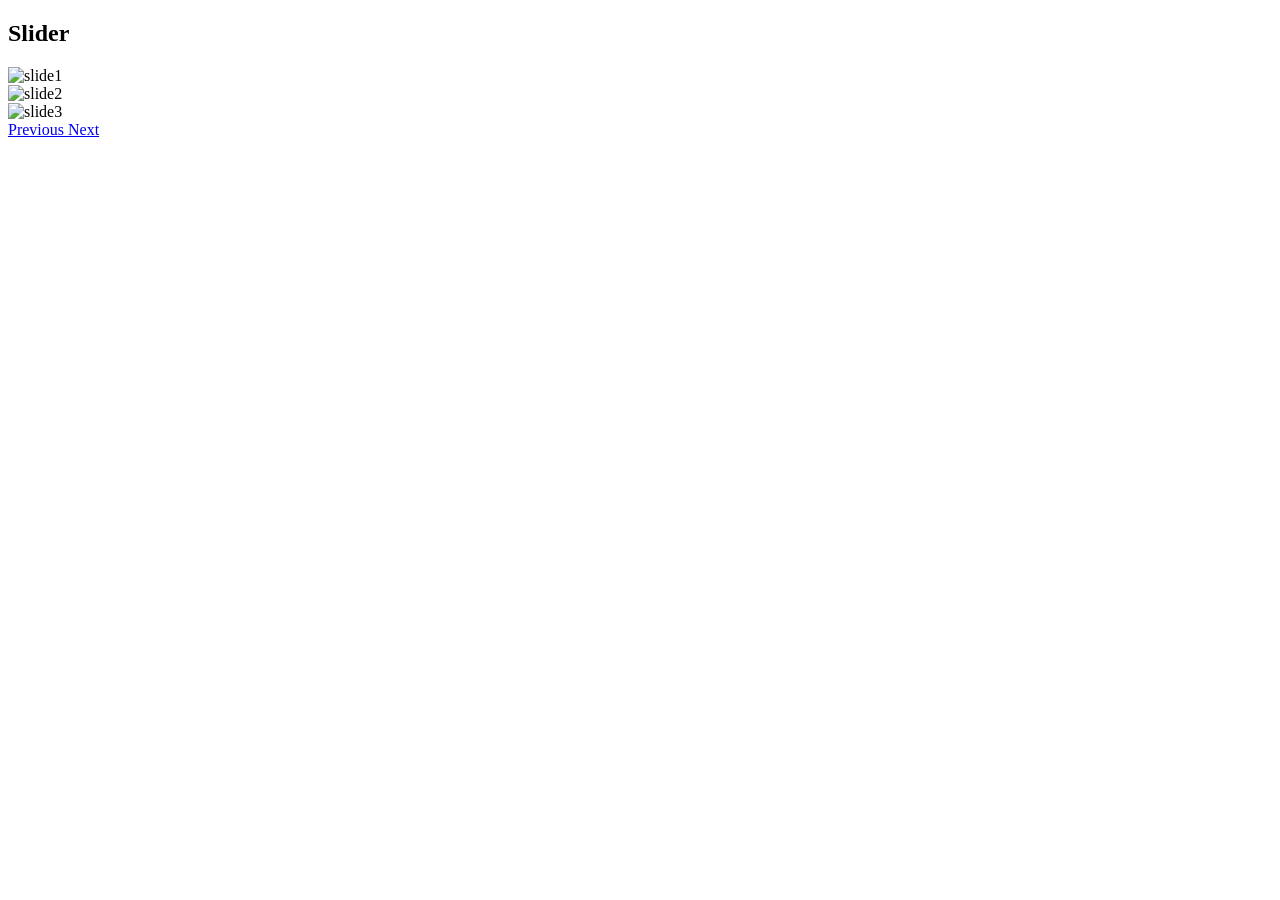
<file: GrupoPV_TP8/src/main/resources/templates/index.html>
<!DOCTYPE html>
<html xmlns:th="http://www.thymeleaf.org" lang="es">
	<head>
	<meta charset="UTF-8">
	<meta name="viewport" content="user-scalable=no, width=device-width, initial-scale=1">
	<title>Página principal</title>
	<link rel="stylesheet" th:href="@{/webjars/bootstrap/4.6.0/css/bootstrap.min.css}">
	<link rel="stylesheet" th:href="@{/css/styles.css}">
	</head>
	<body>
		<header th:insert="layout/header :: header"></header>
		<div class="container mb-5">
			<div class="row">
				<div class="col-12">
					<h2 class="text-center text-uppercase mb-5">Slider</h2>
				</div>
				<div class="col-sm-9 mb-3">
					<div id="carouselExampleControls" class="carousel slide" data-ride="carousel">
					  <div class="carousel-inner">
					    <div class="carousel-item active">
					      <img th:src="@{/img/slide1.jpg}" class="d-block w-100" alt="slide1">
					    </div>
					    <div class="carousel-item">
					      <img th:src="@{/img/slide2.jpg}" class="d-block w-100" alt="slide2">
					    </div>
					    <div class="carousel-item">
					      <img th:src="@{/img/slide3.jpg}" class="d-block w-100" alt="slide3">
					    </div>
					  </div>
					  <a class="carousel-control-prev" href="#carouselExampleControls" role="button" data-slide="prev">
					    <span class="carousel-control-prev-icon" aria-hidden="true"></span>
					    <span class="sr-only">Previous</span>
					  </a>
					  <a class="carousel-control-next" href="#carouselExampleControls" role="button" data-slide="next">
					    <span class="carousel-control-next-icon" aria-hidden="true"></span>
					    <span class="sr-only">Next</span>
					  </a>
					</div>		
				</div>
			<aside class="col-sm-3 text-center" th:insert="layout/publicidad :: aside"></aside>
		</div>
		</div>
		
		<footer th:insert="layout/footer :: footer"></footer>
		
		<script type="text/javascript" th:src="@{/webjars/jquery/3.5.1/jquery.min.js}"></script>
		<script type="text/javascript" th:src="@{/webjars/popper.js/1.16.0/popper.min.js}"></script>
		<script type="text/javascript" th:src="@{/webjars/bootstrap/4.6.0/js/bootstrap.min.js}"></script>
	</body>
</html>
</file>
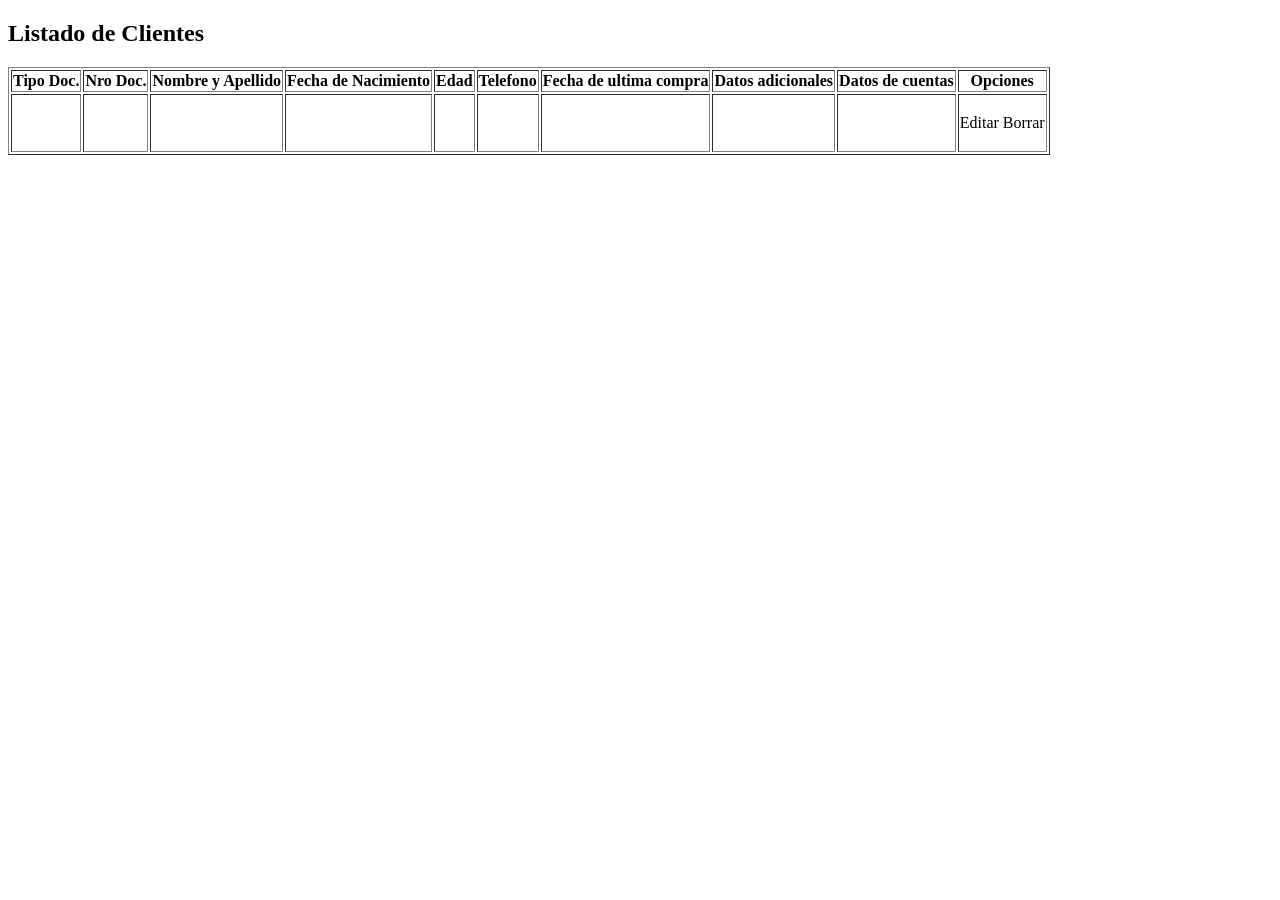
<file: GrupoPV_TP8/src/main/resources/templates/clientes.html>
<!DOCTYPE html>
<html xmlns:th="http://www.thymeleaf.org" lang="es">
<head>
<meta charset="UTF-8">
<title>Listado de clientes</title>
<meta name="viewport"
	content="user-scalable=no, width=device-width, initial-scale=1">
<link rel="stylesheet"
	th:href="@{/webjars/bootstrap/4.6.0/css/bootstrap.min.css}">
<link rel="stylesheet" th:href="@{/css/styles.css}">
</head>
<body>
	<header th:insert="layout/header :: header"></header>
	<div class="container mb-5">
		<div class="row">
			<div class="col-12">
				<h2 class="text-center text-uppercase mb-5">Listado de Clientes</h2>
			</div>
			<div class="table-responsive col-sm-12 col-md-9 mb-3">
				<table class="table text-nowrap" border="1">
					<thead>
						<tr class="text-center">
							<th scope="col">Tipo Doc.</th>
							<th scope="col">Nro Doc.</th>
							<th scope="col">Nombre y Apellido</th>
							<th scope="col">Fecha de Nacimiento</th>
							<th scope="col">Edad</th>
							<th scope="col">Telefono</th>
							<th scope="col">Fecha de ultima compra</th>
							<th scope="col">Datos adicionales</th>
							<th scope="col">Datos de cuentas</th>
							<th scope="col">Opciones</th>
						</tr>
					</thead>
					<tbody align="center">
						<tr th:each="c:${clientes}">
							<td th:text="${c.tipoDocumento}"></td>
							<td th:text="${c.nroDocumento}"></td>
							<td th:text="${#strings.toUpperCase(c.nombreApellido)}"></td>
							<td
								th:text="${#temporals.format(c.fechaNacimiento,'dd/MM/yyyy')}"></td>
							<td th:text="${c.edad}"></td>
							<td th:text="${c.codigoAreaTelefono} + '-' + ${c.nroTelefono}"></td>
							<td
								th:text="${#temporals.format(c.fechaUltimaCompra,'dd/MM/yyyy')}"></td>
							<td align="left"><span
								th:text="'-Tiempo transcurrido desde la ultima compra: ' + ${c.getTiempoUltimaCompra()}"></span><br>
								<span
								th:text="'-Tiempo transcurrido en dias desde fecha nacimiento: ' + ${c.getTiempoTranscurridoFechaNacimiento()} +' dias'"></span><br>
								<span
								th:text="'-Tiempo transcurrido hasta proximo cumpleaños: ' + ${c.getTiempoHastaCumple()}"></span><br>
							</td>
							<td align="left"><span th:text="'Saldo: ' + ${c.cuenta.saldo}"></span><br>
								<span th:text="'Fecha de creación: ' + ${#temporals.format(c.cuenta.fechaCreacion,'dd/MM/yyyy') }"></span><br> <span
								th:text="'Estado: ' + ${c.cuenta.estado}"></span><br></td>

							<td><a th:href="@{/cliente/editar/}+${c.id}"
								class="btn btn-warning">Editar</a> <a
								th:href="@{/cliente/borrar/}+${c.id}" class="btn btn-danger">Borrar</a>
							</td>
						</tr>
					</tbody>
				</table>
			</div>
			<aside class="col-sm-12 col-md-3 text-center"
				th:insert="layout/publicidad :: aside"></aside>
		</div>
	</div>

	<footer th:insert="layout/footer :: footer"></footer>

	<script type="text/javascript"
		th:src="@{/webjars/jquery/3.5.1/jquery.min.js}"></script>
	<script type="text/javascript"
		th:src="@{/webjars/popper.js/1.16.0/popper.min.js}"></script>
	<script type="text/javascript"
		th:src="@{/webjars/bootstrap/4.6.0/js/bootstrap.min.js}"></script>
</body>
</html>
</file>
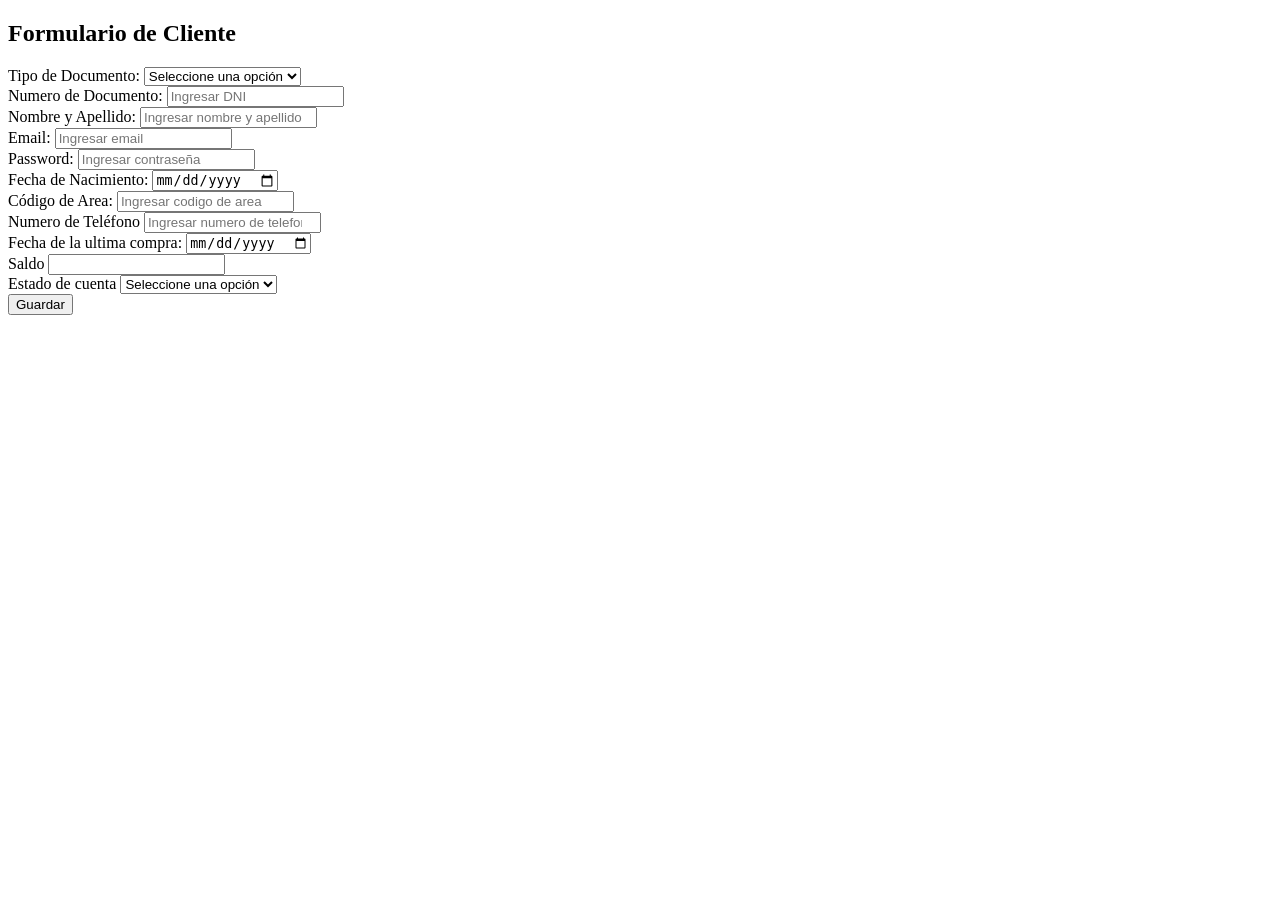
<file: GrupoPV_TP8/src/main/resources/templates/form-cliente.html>
<!DOCTYPE html>
<html xmlns:th="http://www.thymeleaf.org" lang="es">
	<head>
	<meta charset="UTF-8">
	<title>Formulario de cliente</title>
	<meta name="viewport" content="user-scalable=no, width=device-width, initial-scale=1">
	<link rel="stylesheet" th:href="@{/webjars/bootstrap/4.6.0/css/bootstrap.min.css}">
	<link rel="stylesheet" th:href="@{/css/styles.css}">
	</head>
	<body>
		<header th:insert="layout/header :: header"></header>
		<div class="container mb-5">
			<div class="row">
				<div class="col-12">
					<h2 class="text-center mb-5 text-uppercase">Formulario de Cliente</h2>
				</div>
				<form class="col-sm-12 col-md-9 mb-3" th:action="@{/cliente/guardar}" th:method="post" th:object="${cliente}">
				
			<!--  	hidden: archivo oculto-->
				<input type="hidden" th:field="*{id}" />
				<input type="hidden" th:field="*{cuenta.id}" />
				
				<div class="p-5 mx-3 border">
				
					<!-- ATRIBUTOS DEL CLIENTE -->
					
					<div class="form-group row d-flex justify-content-end">
						<label for="tipoDoc"  class="col-sm-4 col-form-label">Tipo de Documento:</label>
		  				<select class="custom-select col-sm-8" id="tipoDoc" th:field="${cliente.tipoDocumento}">
							<option value="">Seleccione una opción</option>
							<option value="DNI">DNI</option>
							<option value="Pasaporte">Pasaporte</option>
						</select>
					  	<div class="alert alert-danger col-sm-8 mt-1" role="alert" th:if="${#fields.hasErrors('tipoDocumento')}" th:errors="*{tipoDocumento}"></div>
					</div>
					<div class="form-group row d-flex justify-content-end">
						<label for="nroDoc"  class="col-sm-4 col-form-label">Numero de Documento:</label>
						<input type="number" id="nroDoc" class="form-control col-sm-8" th:field="${cliente.nroDocumento}" placeholder="Ingresar DNI">
						<div class="alert alert-danger col-sm-8 mt-1" role="alert" th:if="${#fields.hasErrors('nroDocumento')}" th:errors="*{nroDocumento}"></div>
					</div>
					<div class="form-group row d-flex justify-content-end">
						<label for="nombre"  class="col-sm-4 col-form-label">Nombre y Apellido:</label>
						<input type="text" id="nombre" class="form-control col-sm-8" th:field="${cliente.nombreApellido}" placeholder="Ingresar nombre y apellido">					
						<div class="alert alert-danger col-sm-8 mt-1" role="alert" th:if="${#fields.hasErrors('nombreApellido')}" th:errors="*{nombreApellido}"></div>
					</div>
					<div class="form-group row d-flex justify-content-end">
						<label for="email"  class="col-sm-4 col-form-label">Email:</label>
						<input type="email" id="email" class="form-control col-sm-8" th:field="${cliente.email}" placeholder="Ingresar email">
						<div class="alert alert-danger col-sm-8 mt-1" role="alert" th:if="${#fields.hasErrors('email')}" th:errors="*{email}"></div>
					</div>
					<div class="form-group row d-flex justify-content-end">
						<label for="password"  class="col-sm-4 col-form-label">Password:</label>
						<input type="password" id="password" class="form-control col-sm-8" th:field="${cliente.password}" placeholder="Ingresar contraseña ">
						<div class="alert alert-danger col-sm-8 mt-1 " role="alert" th:if="${#fields.hasErrors('password')}" th:errors="*{password}"></div>
					</div>
					<div class="form-group row d-flex justify-content-end">
						<label for="fechaNacimiento"  class="col-sm-4 col-form-label">Fecha de Nacimiento:</label>
						<input type="date" id="fechaNacimiento" class="form-contro col-sm-8" th:field="${cliente.fechaNacimiento}" placeholder="Ingresar fecha de nacimiento">
						<div class="alert alert-danger col-sm-8 mt-1" role="alert" th:if="${#fields.hasErrors('fechaNacimiento')}" th:errors="*{fechaNacimiento}"></div>
					</div>
					<div class="form-group row d-flex justify-content-end">
						<label for="codigoArea" class="col-sm-4 col-form-label">Código de Area:</label>
						<input type="number" id="codigoAreaTelefono" class="form-control col-sm-8" th:field="${cliente.codigoAreaTelefono}" placeholder="Ingresar codigo de area">
						<div class="alert alert-danger col-sm-8 mt-1 " role="alert" th:if="${#fields.hasErrors('codigoAreaTelefono')}" th:errors="*{codigoAreaTelefono}"></div>
					</div>
					<div class="form-group row d-flex justify-content-end">
						<label for="nroTelefono" class="col-sm-4 col-form-label">Numero de Teléfono</label>
						<input type="number" id="nroTelefono" class="form-control col-sm-8" th:field="${cliente.nroTelefono}" placeholder="Ingresar numero de telefono">
						<div class="alert alert-danger col-sm-8 mt-1 " role="alert" th:if="${#fields.hasErrors('nroTelefono')}" th:errors="*{nroTelefono}"></div>
					</div>
					<div class="form-group row d-flex justify-content-end">
						<label for="fechaUltimaCompra" class="col-sm-4 col-form-label">Fecha de la ultima compra:</label>
						<input type="date" id="fechaUltimaCompra" class="form-control col-sm-8" th:field="${cliente.fechaUltimaCompra}" placeholder="Ingresar la fecha de la ultima compra">
						<div class="alert alert-danger col-sm-8 mt-1 " role="alert" th:if="${#fields.hasErrors('fechaUltimaCompra')}" th:errors="*{fechaUltimaCompra}"></div>
					</div>
					
					<!-- ATRIBUTOS DE LA CUENTA -->
				
					<div class="form-group row justify-content-end">
						<label for="saldo" class="col-sm-4 col-form-label">Saldo</label>
						<input type="number" id="saldo" class="form-control col-sm-8" th:field="*{cuenta.saldo}">
					  	<div class="alert alert-danger col-sm-8 mt-1 " role="alert" th:if="${#fields.hasErrors('cuenta.saldo')}" th:errors="*{cuenta.saldo}"></div>
					</div>
					
					<div class="form-group row d-flex justify-content-end">
						<label for="estado"  class="col-sm-4 col-form-label">Estado de cuenta</label>
							<select class="col-sm-8" id="estado" th:field="*{cuenta.estado}">
								<option value="">Seleccione una opción</option>
								<option value="activa">Activa</option>
								<option value="pasiva">Inactiva</option>
							</select>
						<div class="alert alert-danger col-sm-8 mt-1 " role="alert" th:if="${#fields.hasErrors('cuenta.estado')}" th:errors="*{cuenta.estado}"></div>
					</div>

					<!-- BOTON GUARDAR -->
				
					<div class="d-flex justify-content-center mt-4">
				 		<button type="submit" class="btn btn-primary text-center" value="Guardar">Guardar</button>
				 	</div>
				</div> 
				</form> 
				
				<!-- ASIDE - PUBLICIDAD -->
			 	
			 	<aside class="col-sm-12 col-md-3 text-center" th:insert="layout/publicidad :: aside"></aside>
			</div>
		</div>
		
		<footer th:insert="layout/footer :: footer"></footer>
		
		<script type="text/javascript" th:src="@{/webjars/jquery/3.5.1/jquery.min.js}"></script>
		<script type="text/javascript" th:src="@{/webjars/popper.js/1.16.0/popper.min.js}"></script>
		<script type="text/javascript" th:src="@{/webjars/bootstrap/4.6.0/js/bootstrap.min.js}"></script>
	</body>
</html>
</file>
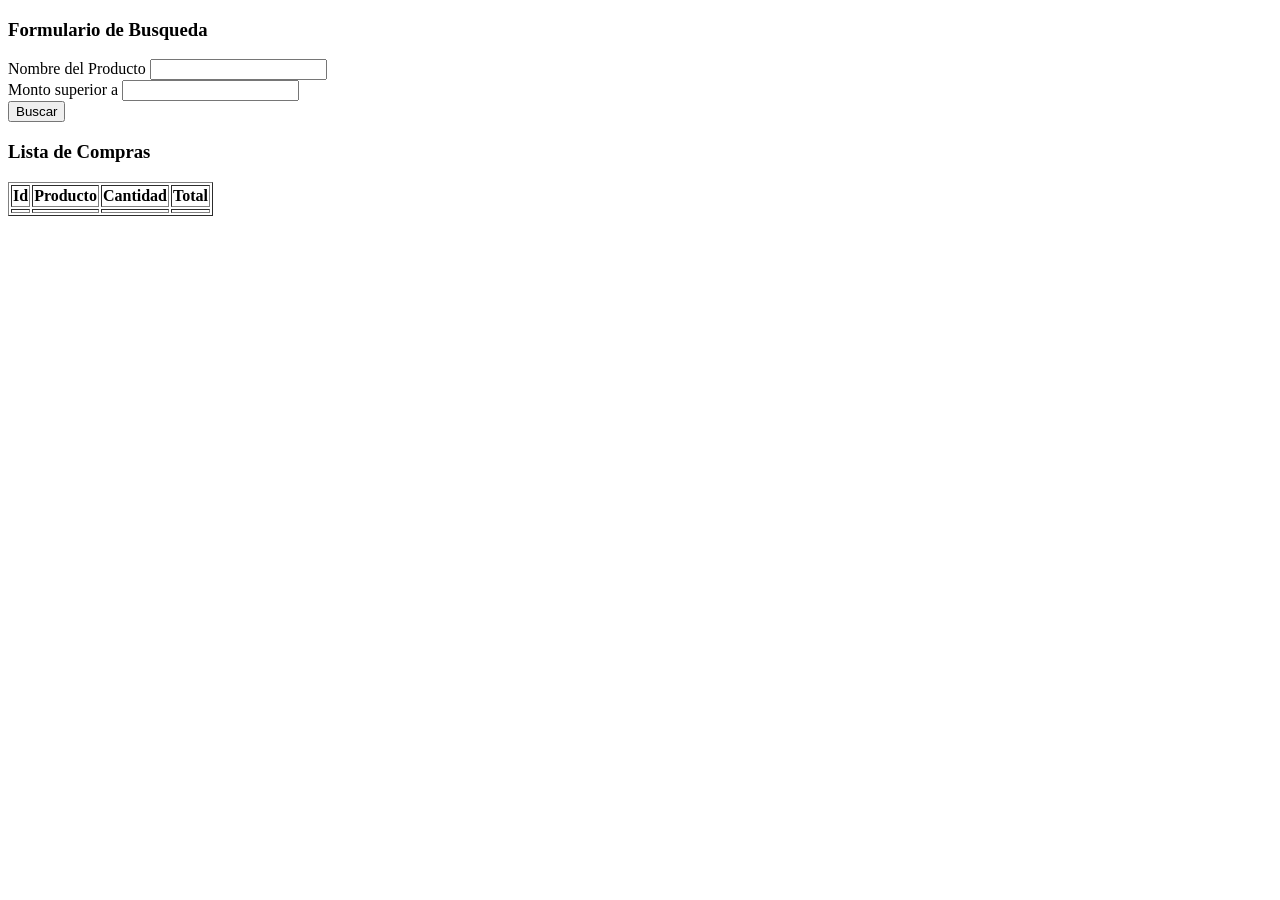
<file: GrupoPV_TP8/src/main/resources/templates/listarcompras.html>
<!DOCTYPE html>
<html xmlns:th="http://www.thymeleaf.org" lang="es">
	<head>
	<meta charset="UTF-8">
	<title>Listado de Compras</title>
	<meta name="viewport" content="user-scalable=no, width=device-width, initial-scale=1">
	<link rel="stylesheet" th:href="@{/webjars/bootstrap/4.6.0/css/bootstrap.min.css}">
	<link rel="stylesheet" th:href="@{/css/styles.css}">
	</head>
	<body>
		<header th:insert="layout/header :: header"></header>
		<div class="container mb-5">
			<div class="row d-flex justify-content-center">
				<div class="col-sm-12 col-md-8 ">
					
					<!-- FORMULARIO DE BUSQUEDA -->
					
					<div class="col-12 mt-3 ">
						<h3 class="text-center text-uppercase mb-3">Formulario de Busqueda</h3>
					</div>
					
						<form class="border my-2 col-sm-12" th:action="@{/compra/busqueda}" th:method="GET">

						<div class="from-group row d-flex justify-content-center mt-5 mb-3">
							<label for="nombre"  class="col-form-label col-sm-3">Nombre del Producto</label>
						  	<input type=text id="nombre" class="form-control col-sm-7" th:value="${nombre}" name="nombre">
						</div>
						<div class="from-group row d-flex justify-content-center my-3">
							<label for="total"  class="col-form-label col-sm-3">Monto superior a</label>
						 	<input type=number id="total" class="form-control col-sm-7" th:value="${total}" name="total">
						</div>

						<!-- BOTON BUSCAR-->
						
						<div class="d-flex justify-content-center my-4">
					 		<button type="submit" class="btn btn-primary text-center" value="Buscar">Buscar</button>
					 	</div>
					 	
					</form>
					
					<!-- TABLA DE COMPRAS--> 	
						
					<div class="col-12 mt-3">
						<h3 class="text-center text-uppercase mb-3">Lista de Compras</h3>
					</div>
				
					<div class="table-responsive col-sm-12 mb-3">
						<table class="table table-striped" border="1">
							<thead>
								<tr>
									<th scope="col">Id</th>
									<th scope="col">Producto</th>
									<th scope="col">Cantidad</th>
									<th scope="col">Total</th>
								</tr>
							</thead>
						  	<tbody> 
								<tr th:each="c: ${compras}">
									<td th:text="${c.id}"></td>
									<td th:text="${c.producto.nombre}"></td>
									<td th:text="${c.cantidad}"></td>
									<td th:text="${c.total}"></td>
								</tr> 
							</tbody>
						</table>				
					</div>
				</div>
				
				<!-- ASIDE - PUBLICIDAD -->
				
				<aside class="col-sm-12 col-md-3 text-center" th:insert="layout/publicidad :: aside"></aside>
			</div>
		</div>
			
		<footer th:insert="layout/footer :: footer"></footer>
		
		<script type="text/javascript" th:src="@{/webjars/jquery/3.5.1/jquery.min.js}"></script>
		<script type="text/javascript" th:src="@{/webjars/popper.js/1.16.0/popper.min.js}"></script>
		<script type="text/javascript" th:src="@{/webjars/bootstrap/4.6.0/js/bootstrap.min.js}"></script>
	</body>
</html>
</file>
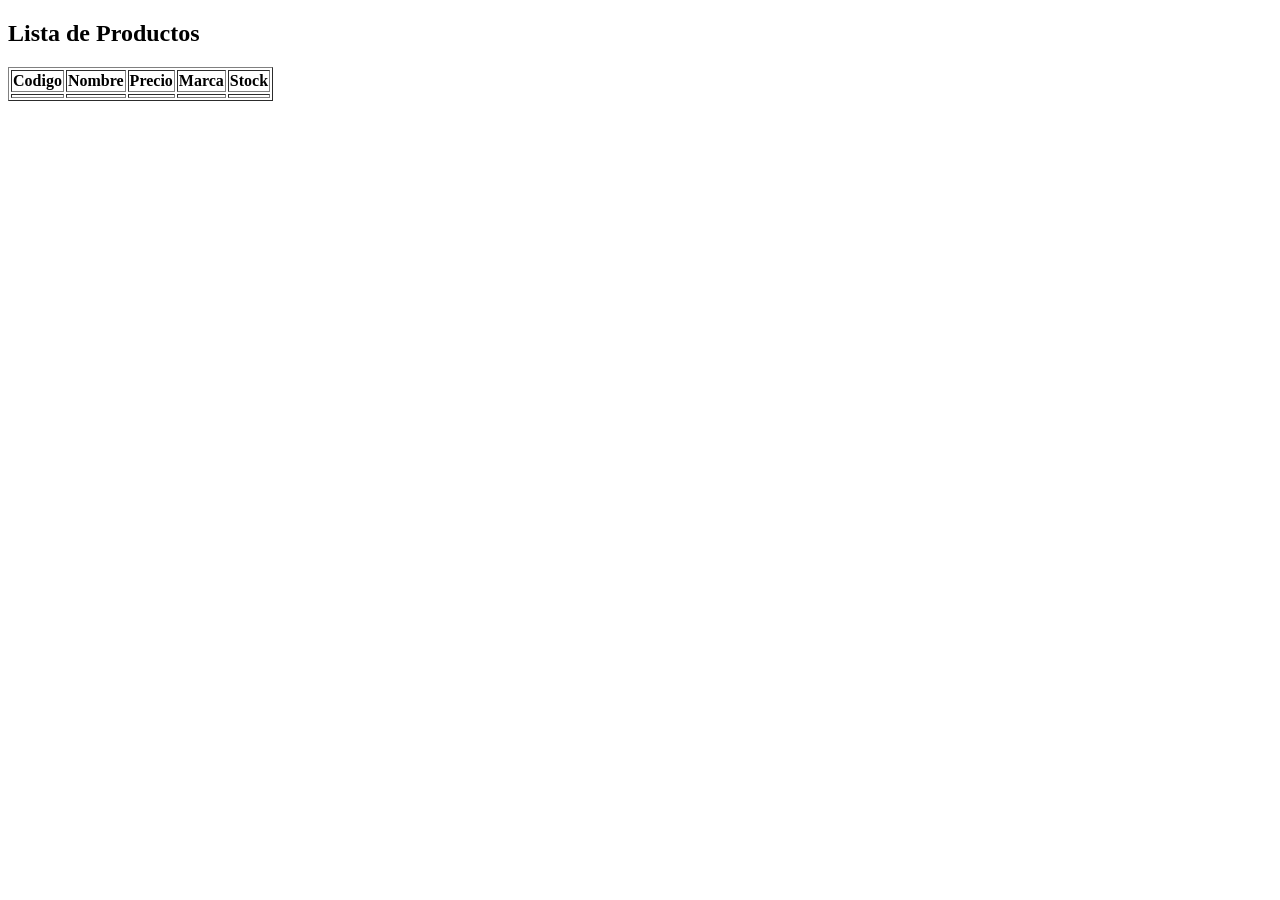
<file: GrupoPV_TP8/src/main/resources/templates/listarproductos.html>
<!DOCTYPE html>
<html xmlns:th="http://www.thymeleaf.org" lang="es">
	<head>
	<meta charset="UTF-8">
	<title>Listado de Productos</title>
	<meta name="viewport" content="user-scalable=no, width=device-width, initial-scale=1">
	<link rel="stylesheet" th:href="@{/webjars/bootstrap/4.6.0/css/bootstrap.min.css}">
	<link rel="stylesheet" th:href="@{/css/styles.css}">
	</head>
	<body>
		<header th:insert="layout/header :: header"></header>
		<div class="container mb-5">
			<div class="row">
				<div class="col-12">
					<h2 class="text-center text-uppercase mb-5">Lista de Productos</h2>
				</div>
				<div class="table-responsive col-sm-12 col-md-9 mb-3">
					<table class="table table-striped" border="1">
						<thead>
							<tr>
								<th scope="col">Codigo</th>
								<th scope="col">Nombre</th>
								<th scope="col">Precio</th>
								<th scope="col">Marca</th>
								<th scope="col">Stock</th>
							</tr>
						</thead>
						<tbody>
							<tr th:each="p: ${productos}">
								<td th:text="${p.codigo}"></td>
								<td th:text="${p.nombre}"></td>
								<td th:text="${p.precio}"></td>
								<td th:text="${p.marca}"></td>
								<td th:text="${p.stock}"></td>
							</tr>
						</tbody>
					</table>
				</div>
				<aside class="col-sm-12 col-md-3 text-center" th:insert="layout/publicidad :: aside"></aside>
			</div>
		</div>
			
		<footer th:insert="layout/footer :: footer"></footer>
		
		<script type="text/javascript" th:src="@{/webjars/jquery/3.5.1/jquery.min.js}"></script>
		<script type="text/javascript" th:src="@{/webjars/popper.js/1.16.0/popper.min.js}"></script>
		<script type="text/javascript" th:src="@{/webjars/bootstrap/4.6.0/js/bootstrap.min.js}"></script>
		
	</body>
</html>
</file>
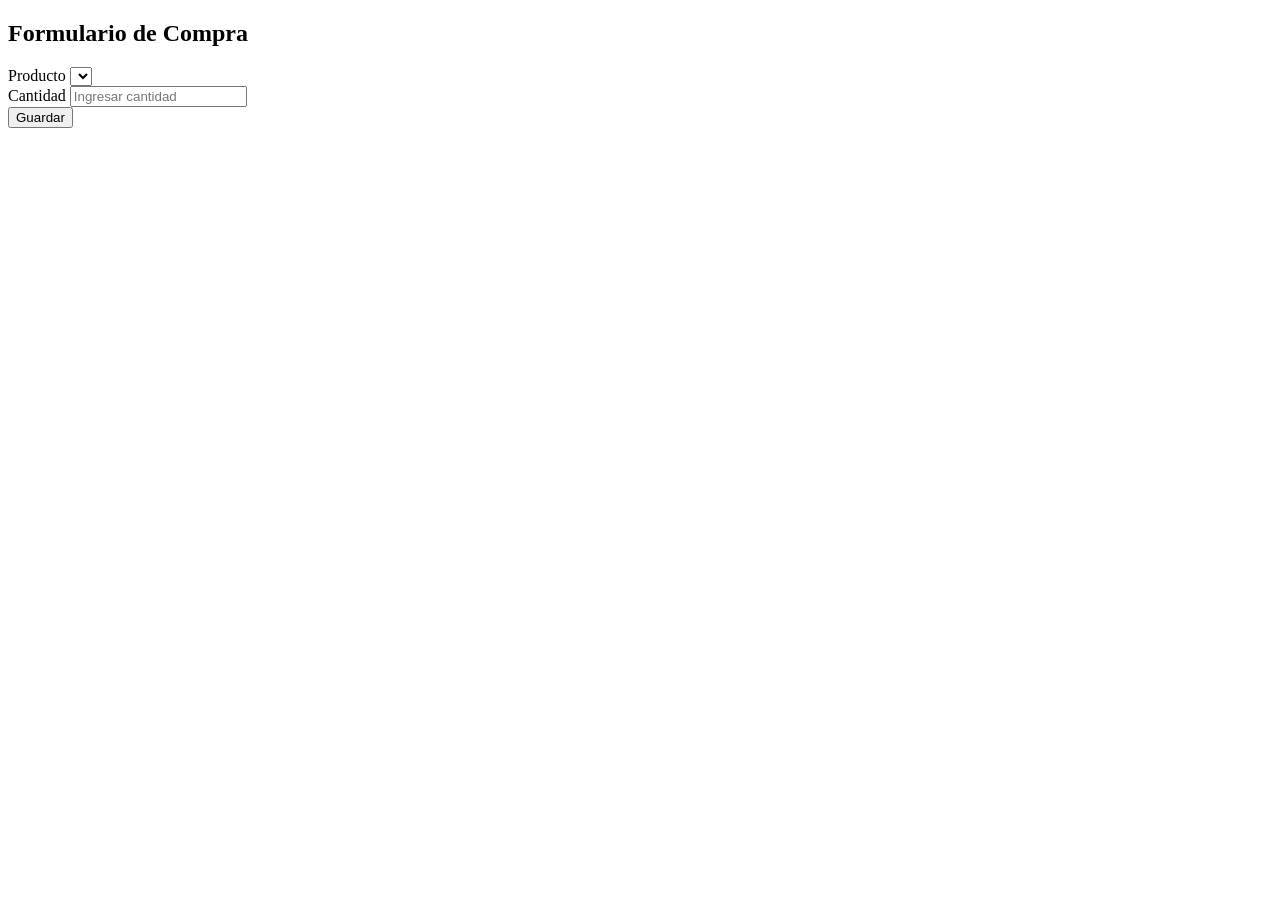
<file: GrupoPV_TP8/src/main/resources/templates/nuevacompra.html>
<!DOCTYPE html>
<html xmlns:th="http://www.thymeleaf.org" lang="es">
	<head>
	<meta charset="UTF-8">
	<title>Formulario de Compra</title>
	<meta name="viewport" content="user-scalable=no, width=device-width, initial-scale=1">
	<link rel="stylesheet" th:href="@{/webjars/bootstrap/4.6.0/css/bootstrap.min.css}">
	<link rel="stylesheet" th:href="@{/css/styles.css}">
	</head>
	<body>
		<header th:insert="layout/header :: header"></header>
		<div class="container mb-5">
			<div class="row">
				<div class="col-12">
					<h2 class="text-center mb-5 text-uppercase">Formulario de Compra</h2>
				</div>
				<form class="col-sm-12 col-md-9 mb-3" th:action="@{/compra/guardar}" th:method="get" th:object="${compra}">
					<div class="p-5 mx-3 border">
						
						<div class="form-group row">
							<label for="producto"  class="col-sm-4 col-form-label">Producto</label>
							
							<select class="col-sm-8" name="codigo">
								<option th:each="p:${productos}" th:value="${p.codigo}">
									<spam th:text="${p.nombre}"></spam>
								</option>
							</select>
						</div>
						<div class="alert alert-danger col-sm-8 mt-1" role="alert" th:if="${#fields.hasErrors('producto.codigo')}" th:errors="*{producto.codigo}"></div>
						
						<div class="form-group row d-flex justify-content-end">
							<label for="cantidad" class="col-sm-4 col-form-label">Cantidad</label>
							<input type="number" id="cantidad" class="form-control col-sm-8" th:field="*{cantidad}" placeholder="Ingresar cantidad">
							<div class="alert alert-danger col-sm-8 mt-1" role="alert" th:if="${#fields.hasErrors('cantidad')}" th:errors="*{cantidad}"></div>
						</div>
							
						<div class="d-flex justify-content-center mt-4">
				 			<button type="submit" class="btn btn-primary text-center" value="Guardar">Guardar</button>
				 		</div>
					</div>
				</form>
				<aside class="col-sm-12 col-md-3 text-center" th:insert="layout/publicidad :: aside"></aside>	
			</div>
		</div>
		
		<footer th:insert="layout/footer :: footer"></footer>
		
		<script type="text/javascript" th:src="@{/webjars/jquery/3.5.1/jquery.min.js}"></script>
		<script type="text/javascript" th:src="@{/webjars/popper.js/1.16.0/popper.min.js}"></script>
		<script type="text/javascript" th:src="@{/webjars/bootstrap/4.6.0/js/bootstrap.min.js}"></script>
	
	</body>
</html>
</file>
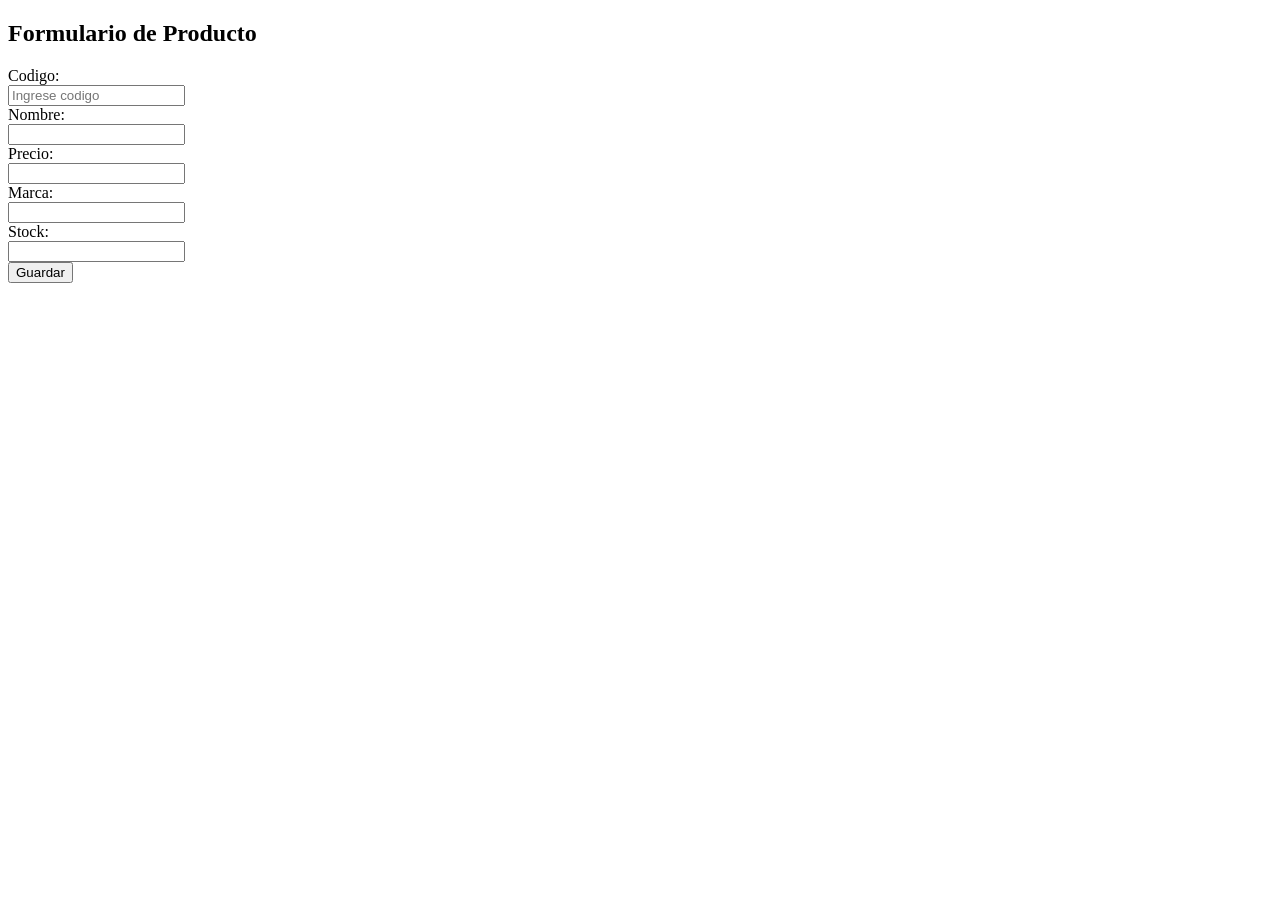
<file: GrupoPV_TP8/src/main/resources/templates/nuevo.html>
<!DOCTYPE html>
	<html xmlns:th="http://www.thymeleaf.org" lang="es">
	<head>
	<meta charset="UTF-8">
	<meta name="viewport" content="user-scalable=no, width=device-width, initial-scale=1">
	<title>Formulario</title>
	<link rel="stylesheet" th:href="@{/webjars/bootstrap/4.6.0/css/bootstrap.min.css}">
	<link rel="stylesheet" th:href="@{/css/styles.css}">
	</head>
	<body>
		<header th:insert="layout/header :: header"></header>
		<div class="container mb-5">
			<div class="row">
				<div class="col-12">
					<h2 class="text-center mb-5 text-uppercase">Formulario de Producto</h2>
				</div>
				<form action="/producto/guardar" class="col-sm-12 col-md-9 mb-3" th:object="${producto}" method="POST">
					<div class="p-5 mx-3 border">
						<div class="form-group row d-flex justify-content-end">
							<label for="codigo" class="col-sm-3 col-form-label">Codigo:</label><br>
							<input type="number" id="codigo" class="form-control col-sm-9" placeholder="Ingrese codigo" th:field="*{codigo}">
							<div class="alert alert-danger col-sm-9 mt-1" role="alert" th:if="${#fields.hasErrors('codigo')}" th:errors="*{codigo}"></div>
						</div>
						<div class="form-group row d-flex justify-content-end">
							<label for="nombre" class="col-sm-3 col-form-label">Nombre:</label><br>
							<input type="text" id="nombre" class="form-control col-sm-9" th:field="*{nombre}">
							<div class="alert alert-danger col-sm-9 mt-1" role="alert" th:if="${#fields.hasErrors('nombre')}" th:errors="*{nombre}"></div>
						</div>
						<div class="form-group row d-flex justify-content-end">
					  		<label for="precio" class="col-sm-3 col-form-label">Precio:</label><br>
							<input type="number" id="precio" class="form-control col-sm-9" th:field="*{precio}">
							<div class="alert alert-danger col-sm-9 mt-1" role="alert" th:if="${#fields.hasErrors('precio')}" th:errors="*{precio}"></div>
						</div>
						<div class="form-group row d-flex justify-content-end">
							<label for="marca" class="col-sm-3 col-form-label">Marca:</label><br>
							<input type="text" id="marca" class="form-control col-sm-9" th:field="*{marca}">
							<div class="alert alert-danger col-sm-9 mt-1" role="alert" th:if="${#fields.hasErrors('marca')}" th:errors="*{marca}"></div>
						</div>
						<div class="form-group row d-flex justify-content-end">
							<label for="stock" class="col-sm-3 col-form-label">Stock:</label><br>
							<input type="number" id="stock" class="form-control col-sm-9" th:field="*{stock}">
							<div class="alert alert-danger col-sm-9 mt-1" role="alert" th:if="${#fields.hasErrors('stock')}" th:errors="*{stock}"></div>
						</div>
						<div class="d-flex justify-content-center mt-5">
							<button type="submit" class="btn btn-primary text-center" value="Enviar">Guardar</button>
						</div>
					</div>
				</form>
				<aside class="col-sm-12 col-md-3 text-center" th:insert="layout/publicidad :: aside"></aside>	
			</div>
		</div>
		
		<footer th:insert="layout/footer :: footer"></footer>
		
		<script type="text/javascript" th:src="@{/webjars/jquery/3.5.1/jquery.min.js}"></script>
		<script type="text/javascript" th:src="@{/webjars/popper.js/1.16.0/popper.min.js}"></script>
		<script type="text/javascript" th:src="@{/webjars/bootstrap/4.6.0/js/bootstrap.min.js}"></script>
	</body>
</html>
</file>
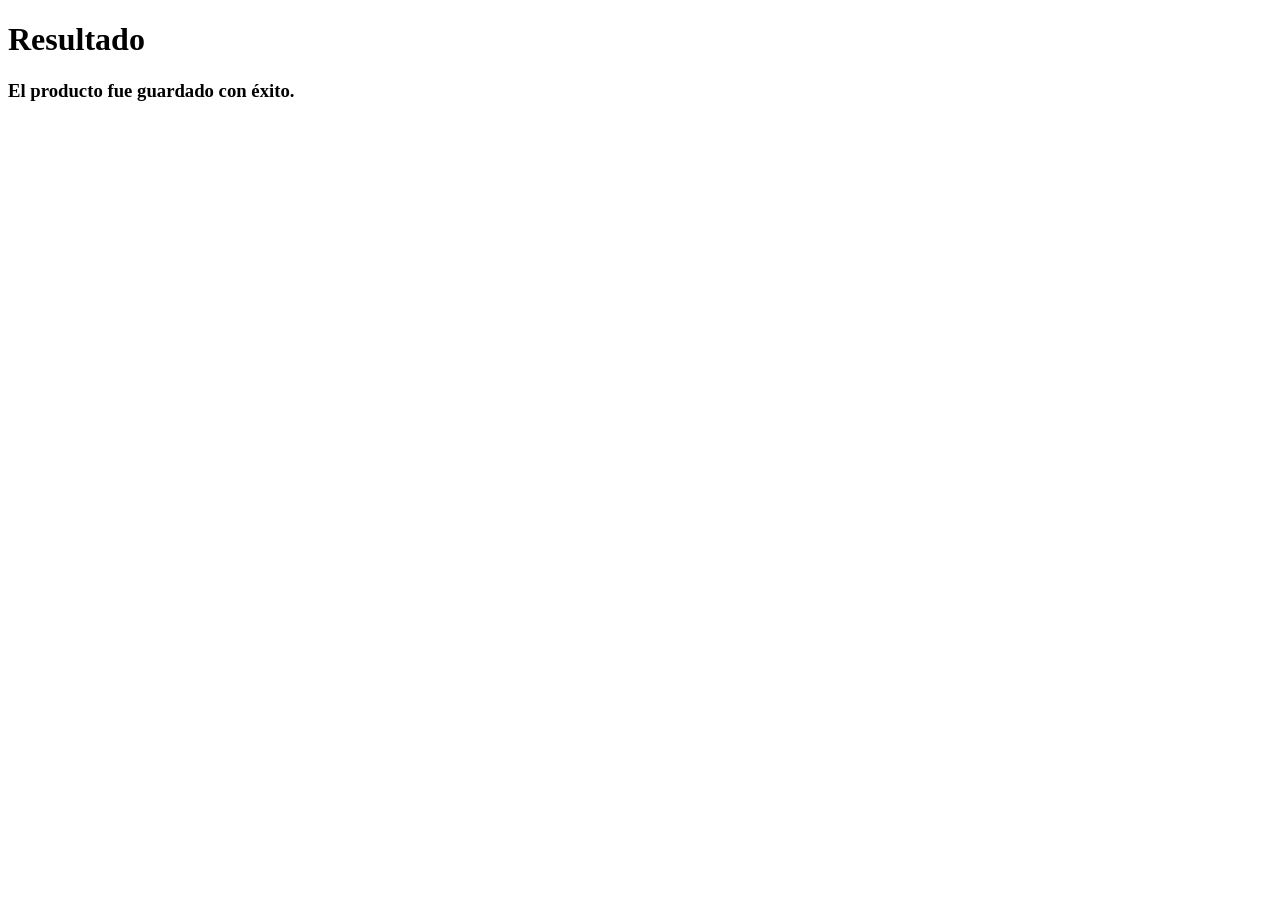
<file: GrupoPV_TP8/src/main/resources/templates/resultado.html>
<!DOCTYPE html>
<html xmlns:th="http://www.thymeleaf.org" lang="es">
	<head>
	<meta charset="UTF-8">
	<title>Resultado</title>
	<meta name="viewport" content="user-scalable=no, width=device-width, initial-scale=1">
	<link rel="stylesheet" th:href="@{/webjars/bootstrap/4.6.0/css/bootstrap.min.css}">
	<link rel="stylesheet" th:href="@{/css/styles.css}">
	</head>
	<body>
		<header th:insert="layout/header :: header"></header>
		<div class="container mb-3">
			<div class="row">
				<div class="col-sm-12 col-md-9">
					<h1 class="text-center text-uppercase mb-5">Resultado</h1>
					<h3 class="text-center text-uppercase mb-5">El producto fue guardado con éxito.</h3>
				</div>
			
				<aside class="col-sm-12 col-md-3 text-center mb-3" th:insert="layout/publicidad :: aside"></aside>
			
			</div>
		</div>
		
		<footer th:insert="layout/footer :: footer"></footer>
		
		<script type="text/javascript" th:src="@{/webjars/jquery/3.5.1/jquery.min.js}"></script>
		<script type="text/javascript" th:src="@{/webjars/popper.js/1.16.0/popper.min.js}"></script>
		<script type="text/javascript" th:src="@{/webjars/bootstrap/4.6.0/js/bootstrap.min.js}"></script>
	</body>
</html>
</file>
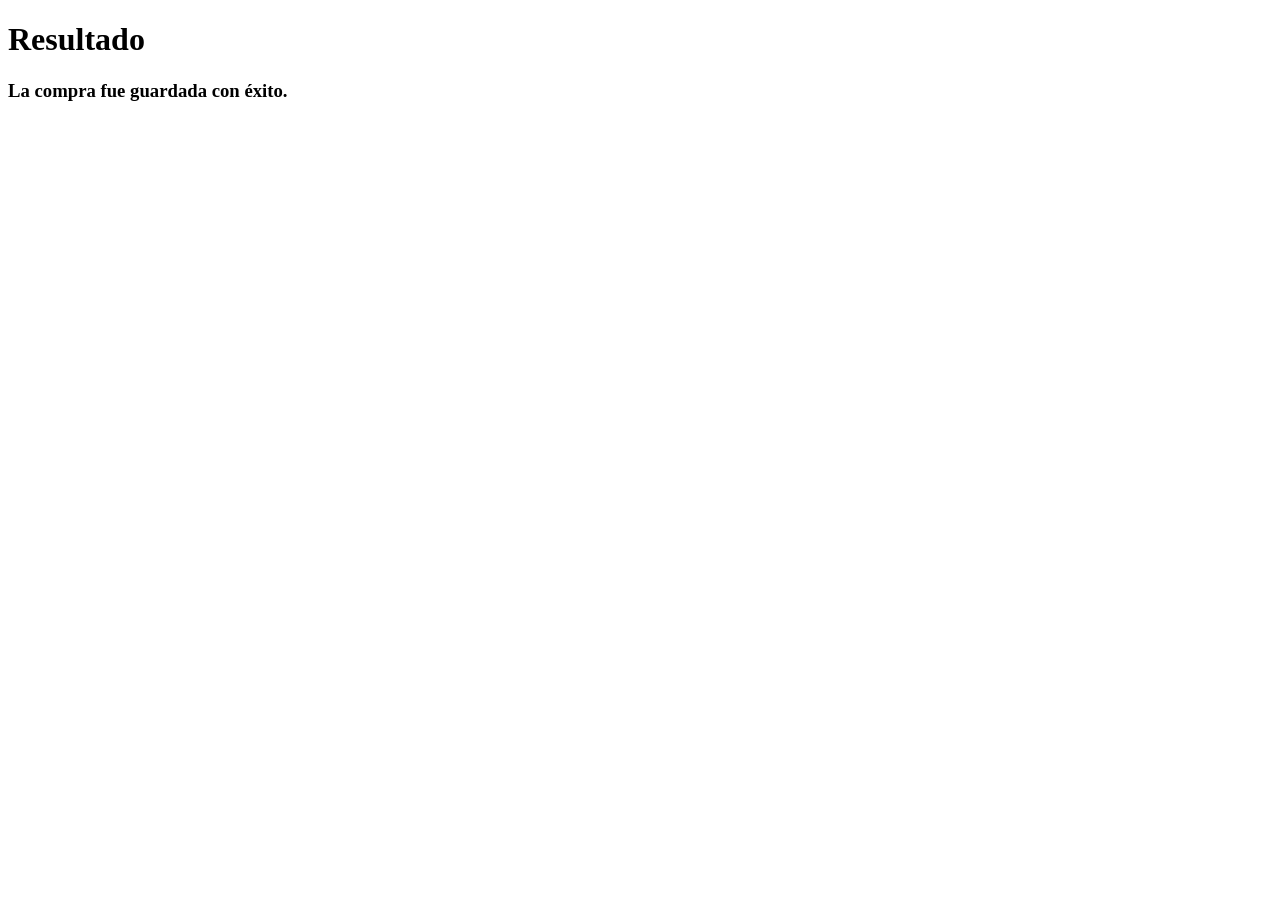
<file: GrupoPV_TP8/src/main/resources/templates/resultado02.html>
<!DOCTYPE html>
<html xmlns:th="http://www.thymeleaf.org" lang="es">
	<head>
	<meta charset="UTF-8">
	<title>Resultado</title>
	<meta name="viewport" content="user-scalable=no, width=device-width, initial-scale=1">
	<link rel="stylesheet" th:href="@{/webjars/bootstrap/4.6.0/css/bootstrap.min.css}">
	<link rel="stylesheet" th:href="@{/css/styles.css}">
	</head>
	<body>
		<header th:insert="layout/header :: header"></header>
		<div class="container mb-3">
			<div class="row">
				<div class="col-sm-12 col-md-9">
					<h1 class="text-center text-uppercase mb-5">Resultado</h1>
					<h3 class="text-center text-uppercase mb-5"> La compra fue guardada con éxito.</h3>
				</div>
				
				<aside class="col-sm-12 col-md-3 text-center mb-3" th:insert="layout/publicidad :: aside"></aside>
			
			</div>
		</div>
		
		<footer th:insert="layout/footer :: footer"></footer>
		
		<script type="text/javascript" th:src="@{/webjars/jquery/3.5.1/jquery.min.js}"></script>
		<script type="text/javascript" th:src="@{/webjars/popper.js/1.16.0/popper.min.js}"></script>
		<script type="text/javascript" th:src="@{/webjars/bootstrap/4.6.0/js/bootstrap.min.js}"></script>
	</body>
</html>
</file>
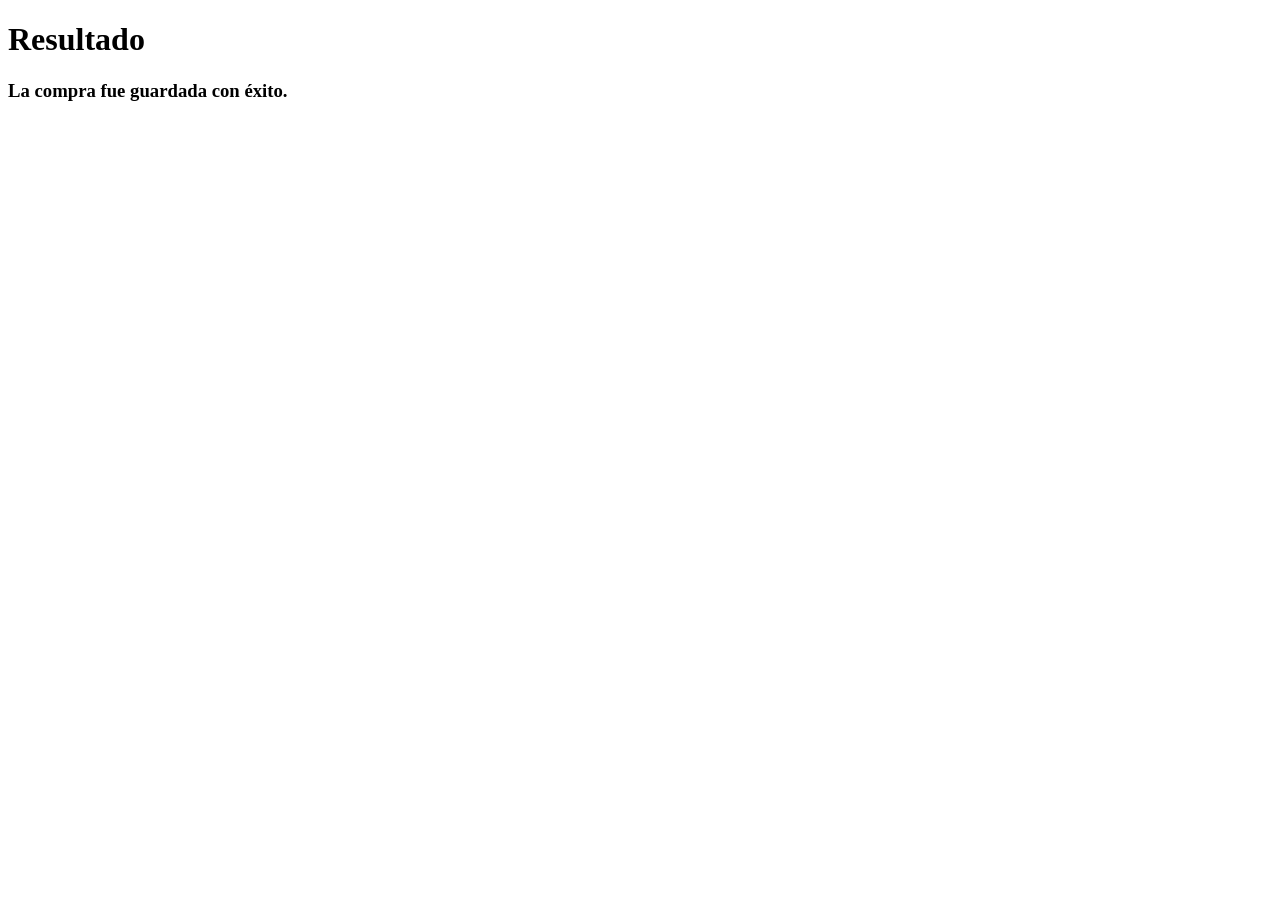
<file: GrupoPV_TP8/src/main/resources/templates/resultado2.html>
<!DOCTYPE html>
<html xmlns:th="http://www.thymeleaf.org" lang="es">
	<head>
	<meta charset="UTF-8">
	<title>Resultado</title>
	<meta name="viewport" content="user-scalable=no, width=device-width, initial-scale=1">
	<link rel="stylesheet" th:href="@{/webjars/bootstrap/4.6.0/css/bootstrap.min.css}">
	<link rel="stylesheet" th:href="@{/css/styles.css}">
	</head>
	<body>
		<header th:insert="layout/header :: header"></header>
		<div class="container mb-3">
			<h1 class="text-center text-uppercase mb-5">Resultado</h1>
			<h3 class="text-center text-uppercase mb-5">La compra fue guardada con éxito.</h3>
			
			<aside class="col-sm-12 col-md-3 text-center" th:insert="layout/publicidad :: aside"></aside>
		</div>
		
		<footer th:insert="layout/footer :: footer"></footer>
		
		<script type="text/javascript" th:src="@{/webjars/jquery/3.5.1/jquery.min.js}"></script>
		<script type="text/javascript" th:src="@{/webjars/popper.js/1.16.0/popper.min.js}"></script>
		<script type="text/javascript" th:src="@{/webjars/bootstrap/4.6.0/js/bootstrap.min.js}"></script>
	</body>
</html>
</file>
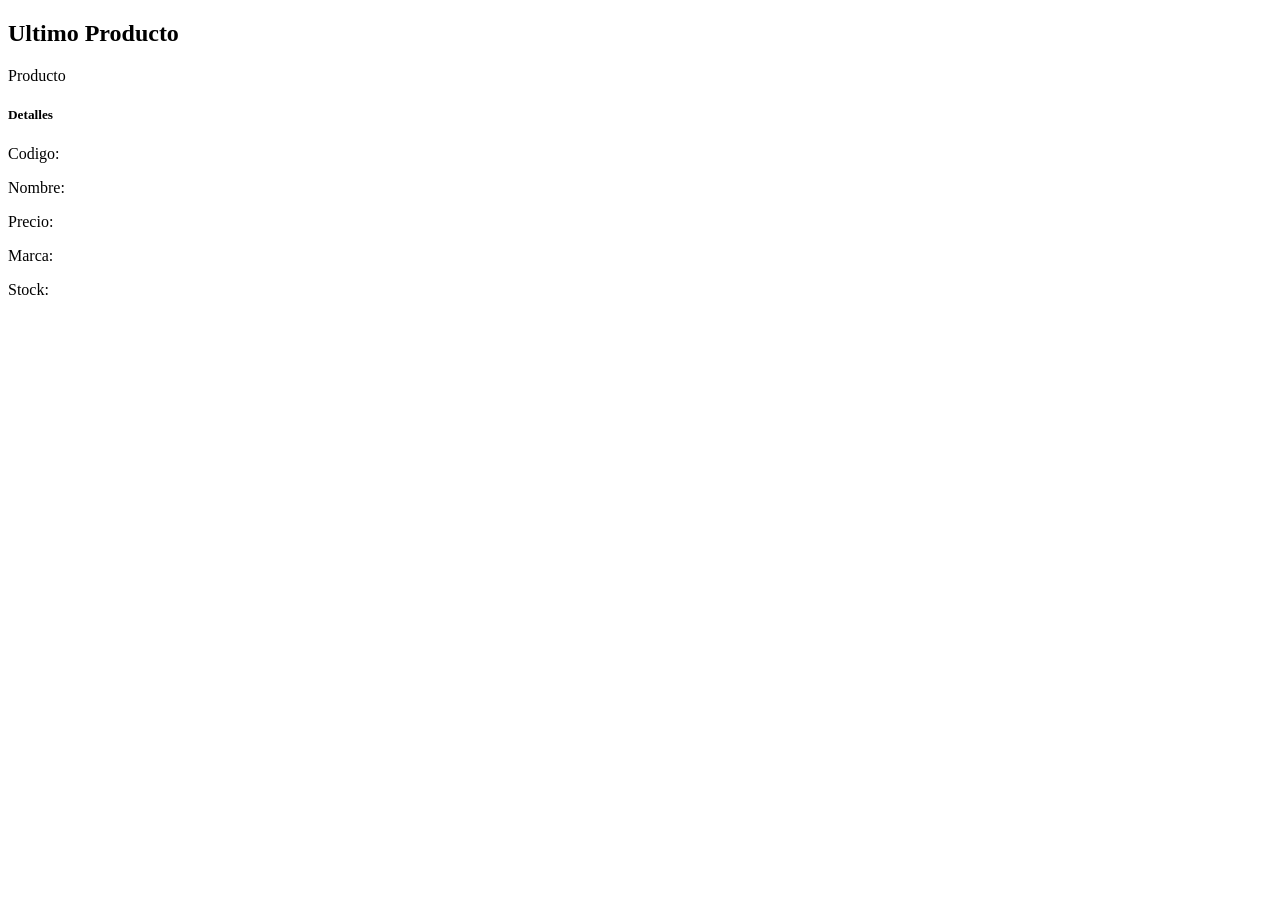
<file: GrupoPV_TP8/src/main/resources/templates/ultimoproducto.html>
<!DOCTYPE html>
<html xmlns:th="http://www.thymeleaf.org" lang="es">
	<head>
	<meta charset="UTF-8">
	<title>Ultimo Producto</title>
	<meta name="viewport" content="user-scalable=no, width=device-width, initial-scale=1">
	<link rel="stylesheet" th:href="@{/webjars/bootstrap/4.6.0/css/bootstrap.min.css}">
	<link rel="stylesheet" th:href="@{/css/styles.css}">
	</head>
	<body>
		<header th:insert="layout/header :: header"></header>
		<div class="container mb-5">
			<div class ="row">
				<div class="col-12">
					<h2 class="text-center text-uppercase mb-5">Ultimo Producto</h2>
				</div>
				<div class="card text-center col-sm-8 mx-4 mb-3">
				  <div class="card-header">
				    	Producto
				  </div>
				  <div class="card-body">
				    <h5 class="card-title">Detalles</h5>
					<p>Codigo: <span th:text="${producto.codigo}"></span></p>
					<p>Nombre: <span th:text="${producto.nombre}"></span></p>
					<p>Precio: <span th:text="${producto.precio}"></span></p>
					<p>Marca: <span th:text="${producto.marca}"></span></p>
					<p>Stock: <span th:text="${producto.stock}"></span></p>	    
				  </div>
				</div>
				<aside class="col-sm-12 col-md-3 text-center" th:insert="layout/publicidad :: aside"></aside>
			</div>
		</div>
		<footer th:insert="layout/footer :: footer"></footer>
		
		<script type="text/javascript" th:src="@{/webjars/jquery/3.5.1/jquery.min.js}"></script>
		<script type="text/javascript" th:src="@{/webjars/popper.js/1.16.0/popper.min.js}"></script>
		<script type="text/javascript" th:src="@{/webjars/bootstrap/4.6.0/js/bootstrap.min.js}"></script>
	</body>
</html>
</file>
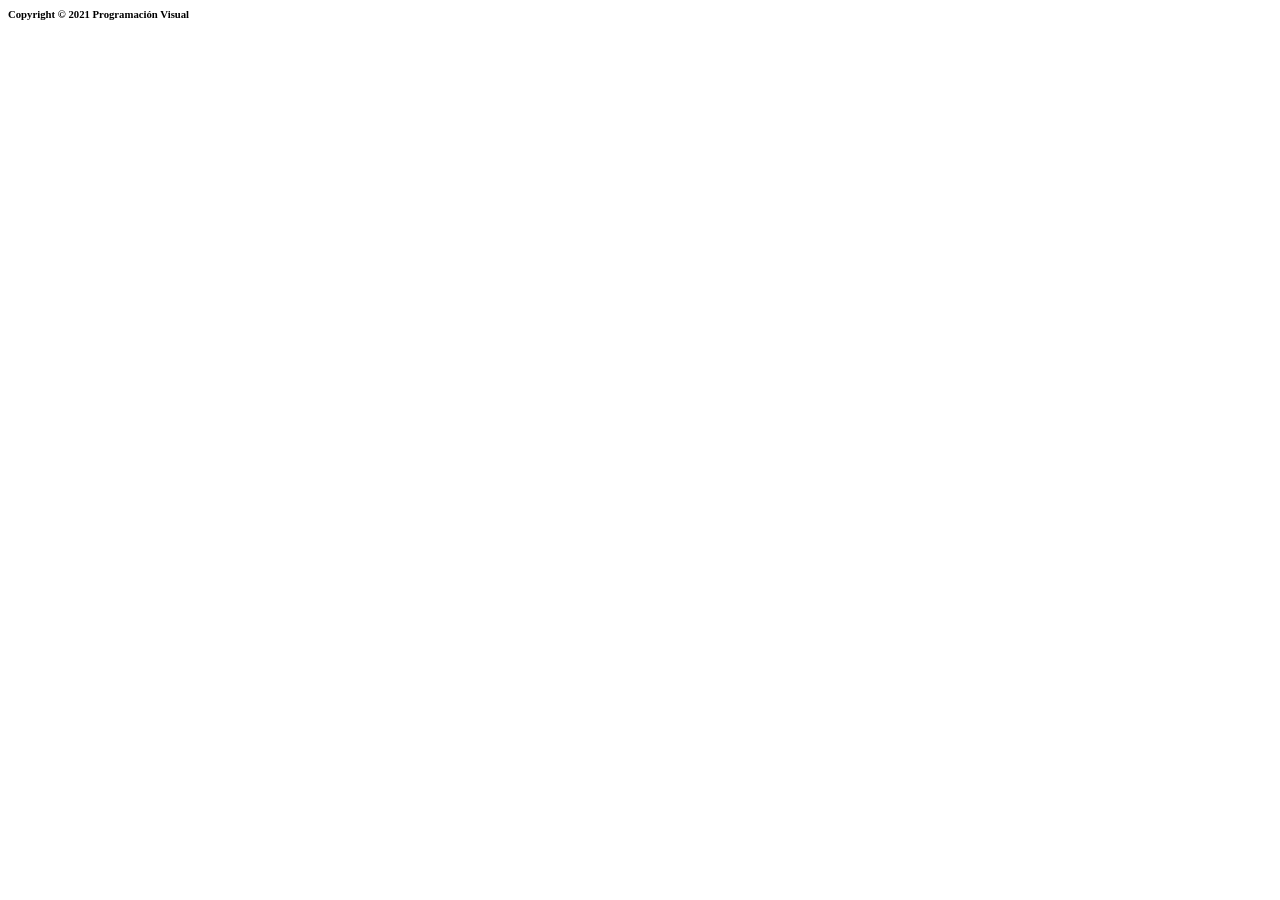
<file: GrupoPV_TP8/src/main/resources/templates/layout/footer.html>
<html xmlns:th="http://www.thymeleaf.org">
	<body>
		<footer class="row" id="footer" th:fragment="footer">
			<div class="col-sm-12 m-auto p-auto">
				<h6 class="bg-dark text-center py-4 text-white">Copyright &copy; 2021 Programaci&oacute;n Visual</h6>
			</div>
		</footer>

	</body>
</html>
</file>
